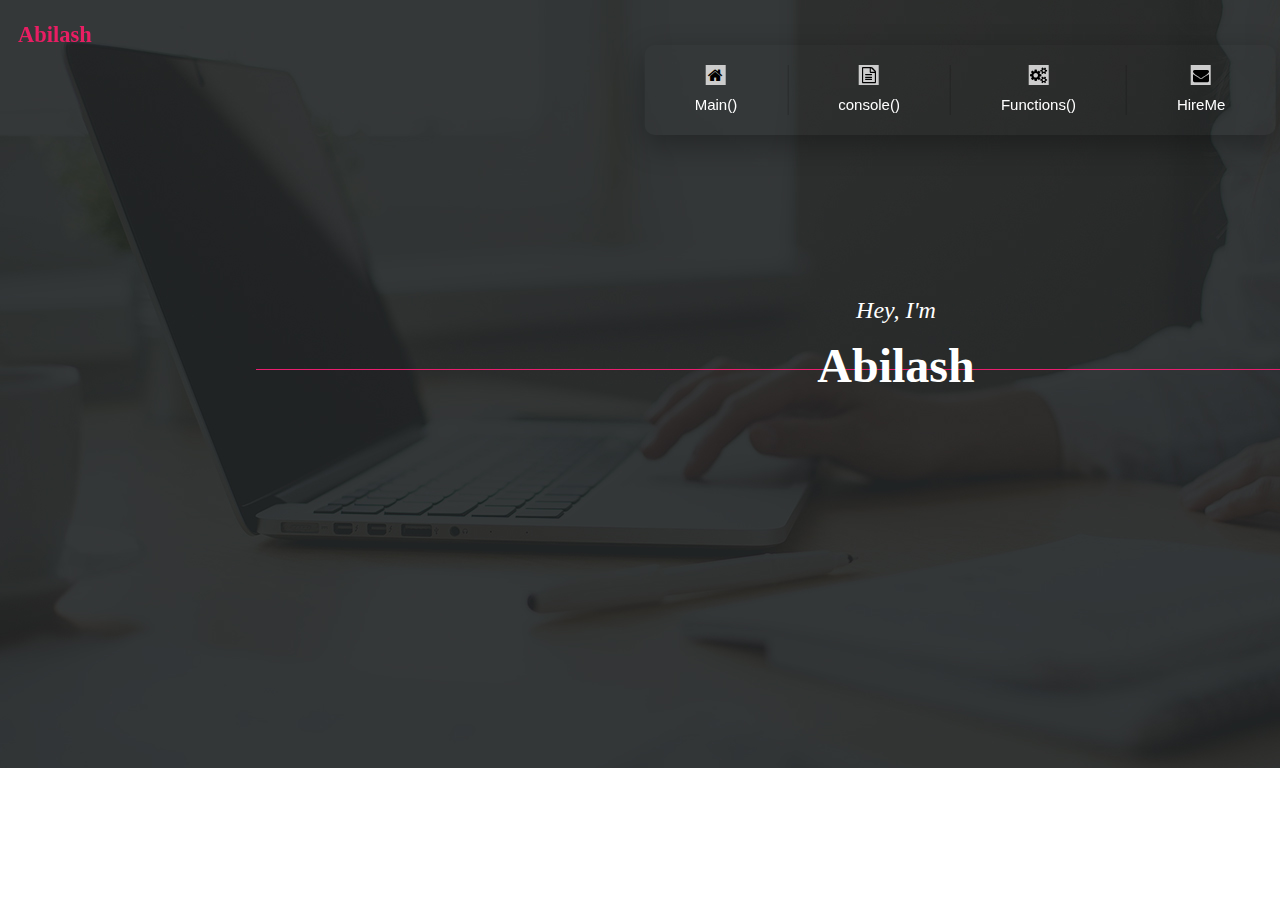
<file: index.html>
<!DOCTYPE html>
<html lang="en">
<head>
    <meta charset="UTF-8">
    <meta name="Abilash" content="width=device-width, initial-scale=1.0">
    <title>Abilash | Welcome </title>
    <link href="https://cdn.jsdelivr.net/npm/bootstrap@5.0.0-beta1/dist/css/bootstrap.min.css" rel="stylesheet" integrity="sha384-giJF6kkoqNQ00vy+HMDP7azOuL0xtbfIcaT9wjKHr8RbDVddVHyTfAAsrekwKmP1" crossorigin="anonymous">
    <link rel="icon" href="A Logo.png" type="image/gif" sizes="16x16">
    <link rel="stylesheet" href="styles.css">
    <link rel="stylesheet" href="https://stackpath.bootstrapcdn.com/font-awesome/4.7.0/css/font-awesome.min.css" integrity="sha384-wvfXpqpZZVQGK6TAh5PVlGOfQNHSoD2xbE+QkPxCAFlNEevoEH3Sl0sibVcOQVnN" crossorigin="anonymous">
</head>
<body>
    <header>
      <div class="container">
          <div class="row">
              <div class="col-md-6">
                <h2>Abilash</h2>
              </div>
              <div class="col-md-6">
                <ul>
                    <li>
                        <a href="index.html">
                            <div class="icon">
                                <i class="fa fa-home" aria-hidden="true"></i>
                                <i class="fa fa-home" aria-hidden="true"></i>
                            </div> 
                            <div class="name"><span data-text="Main()">
                                Main()</span>
                            </div>
                        </a>
                    </li>
                    <li>
                        <a href="about.html">
                            <div class="icon">
                                <i class="fa fa-file-text-o" aria-hidden="true"></i>
                                <i class="fa fa-file-text-o" aria-hidden="true"></i>
                            </div> 
                            <div class="name"><span data-text="console()">
                                console()</span>
                            </div>
                        </a>
                    </li>
                    <li>
                        <a href="services.html">
                            <div class="icon">
                                <i class="fa fa-cogs" aria-hidden="true"></i>
                                <i class="fa fa-cogs" aria-hidden="true"></i>
                            </div> 
                            <div class="name"><span data-text="Functions()">
                                Functions()</span>
                            </div>
                        </a>
                    </li>
                    <li>
                        <a href="contact.html">
                            <div class="icon">
                                <i class="fa fa-envelope" aria-hidden="true"></i>
                                <i class="fa fa-envelope" aria-hidden="true"></i>
                            </div> 
                            <div class="name"><span data-text="HireMe">
                                HireMe</span>
                            </div>
                        </a>
                    </li>
                </ul> 
            </div>
          </div>
      </div>
      <section id="home">
          <div class=" col-md-12 lobby">
              <div class="row">
                <p><i>Hey, I'm</i></p>
                <h1><span>Abilash</span></h1>
              </div>
          </div>
      </section>
    </header>
    

    <script src="https://cdn.jsdelivr.net/npm/bootstrap@5.0.0-beta1/dist/js/bootstrap.bundle.min.js" integrity="sha384-ygbV9kiqUc6oa4msXn9868pTtWMgiQaeYH7/t7LECLbyPA2x65Kgf80OJFdroafW" crossorigin="anonymous"></script>
</body>
</html>
</file>
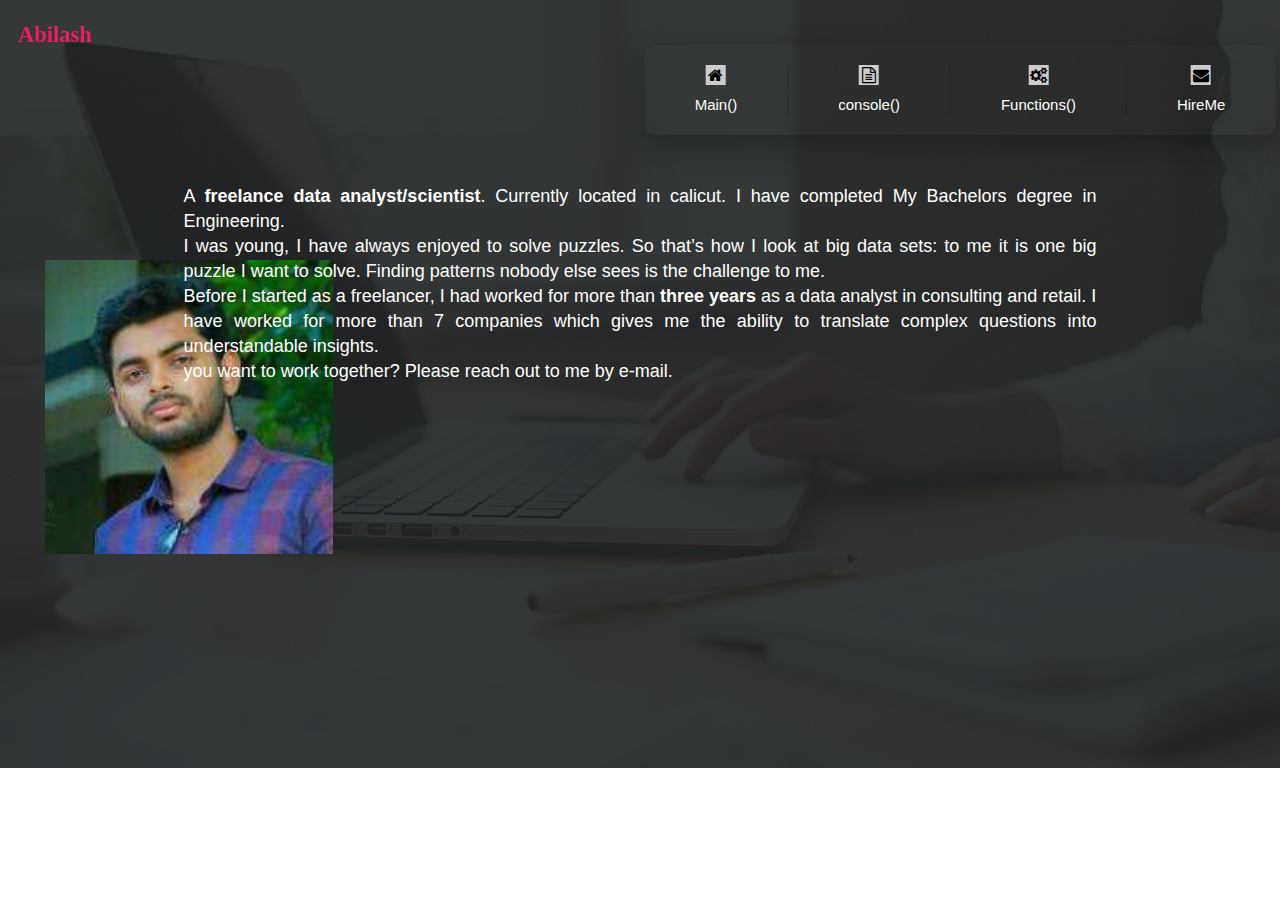
<file: about.html>
<!DOCTYPE html>
<html lang="en">
<head>
    <meta charset="UTF-8">
    <meta name="Abilash" content="width=device-width, initial-scale=1.0">
    <title>Abilash | ABOUT </title>
    <link href="https://cdn.jsdelivr.net/npm/bootstrap@5.0.0-beta1/dist/css/bootstrap.min.css" rel="stylesheet" integrity="sha384-giJF6kkoqNQ00vy+HMDP7azOuL0xtbfIcaT9wjKHr8RbDVddVHyTfAAsrekwKmP1" crossorigin="anonymous">
    <link rel="icon" href="maxresdefault.jpg" type="image/gif" sizes="16x16">
    <link rel="stylesheet" href="styles.css">
    <link rel="stylesheet" href="https://stackpath.bootstrapcdn.com/font-awesome/4.7.0/css/font-awesome.min.css" integrity="sha384-wvfXpqpZZVQGK6TAh5PVlGOfQNHSoD2xbE+QkPxCAFlNEevoEH3Sl0sibVcOQVnN" crossorigin="anonymous">
</head>
<body>
    <header>
        <div class="container">
            <div class="row">
                <div class="col-md-6">
                  <h2>Abilash</h2>
                </div>
                <div class="col-md-6">
                  <ul>
                      <li>
                          <a href="index.html">
                              <div class="icon">
                                  <i class="fa fa-home" aria-hidden="true"></i>
                                  <i class="fa fa-home" aria-hidden="true"></i>
                              </div> 
                              <div class="name"><span data-text="Main()">
                                  Main()</span>
                              </div>
                          </a>
                      </li>
                      <li>
                          <a href="about.html">
                              <div class="icon">
                                  <i class="fa fa-file-text-o" aria-hidden="true"></i>
                                  <i class="fa fa-file-text-o" aria-hidden="true"></i>
                              </div> 
                              <div class="name"><span data-text="console()">
                                  console()</span>
                              </div>
                          </a>
                      </li>
                      <li>
                          <a href="services.html">
                              <div class="icon">
                                  <i class="fa fa-cogs" aria-hidden="true"></i>
                                  <i class="fa fa-cogs" aria-hidden="true"></i>
                              </div> 
                              <div class="name"><span data-text="Functions()">
                                  Functions()</span>
                              </div>
                          </a>
                      </li>
                      <li>
                          <a href="contact.html">
                              <div class="icon">
                                  <i class="fa fa-envelope" aria-hidden="true"></i>
                                  <i class="fa fa-envelope" aria-hidden="true"></i>
                              </div> 
                              <div class="name"><span data-text="HireMe">
                                  HireMe</span>
                              </div>
                          </a>
                      </li>
                  </ul> 
              </div>
            </div>
        </div>
      </header>
      <section class="p-4">
        <div class="container">
            <div class="row align-items-center">
                <div class="col-md-8">
                    <p>A <strong>freelance data analyst/scientist</strong>. Currently located in calicut. I have completed My Bachelors degree in Engineering.<br>I was young, I have always enjoyed to solve puzzles. So that’s how I look at big data sets: to me it is one big puzzle I want to solve. Finding patterns nobody else sees is the challenge to me.<br>Before I started as a freelancer, I had worked for more than <strong>three years</strong> as a data analyst in consulting and retail. I have worked for more than 7 companies which gives me the ability to translate complex questions into understandable insights.<br>you want to work together? Please reach out to me by e-mail.</p>
                </div>
                <div class="col-md-4">
                    <img src="idpic.jpg" alt="error" class="img-fluid rounded" style="float: right;" width="45%" height="50%">
                </div>
            </div>
        </div>
    </section>
    <script src="https://cdn.jsdelivr.net/npm/bootstrap@5.0.0-beta1/dist/js/bootstrap.bundle.min.js" integrity="sha384-ygbV9kiqUc6oa4msXn9868pTtWMgiQaeYH7/t7LECLbyPA2x65Kgf80OJFdroafW" crossorigin="anonymous"></script>
</body>
</html>
</file>
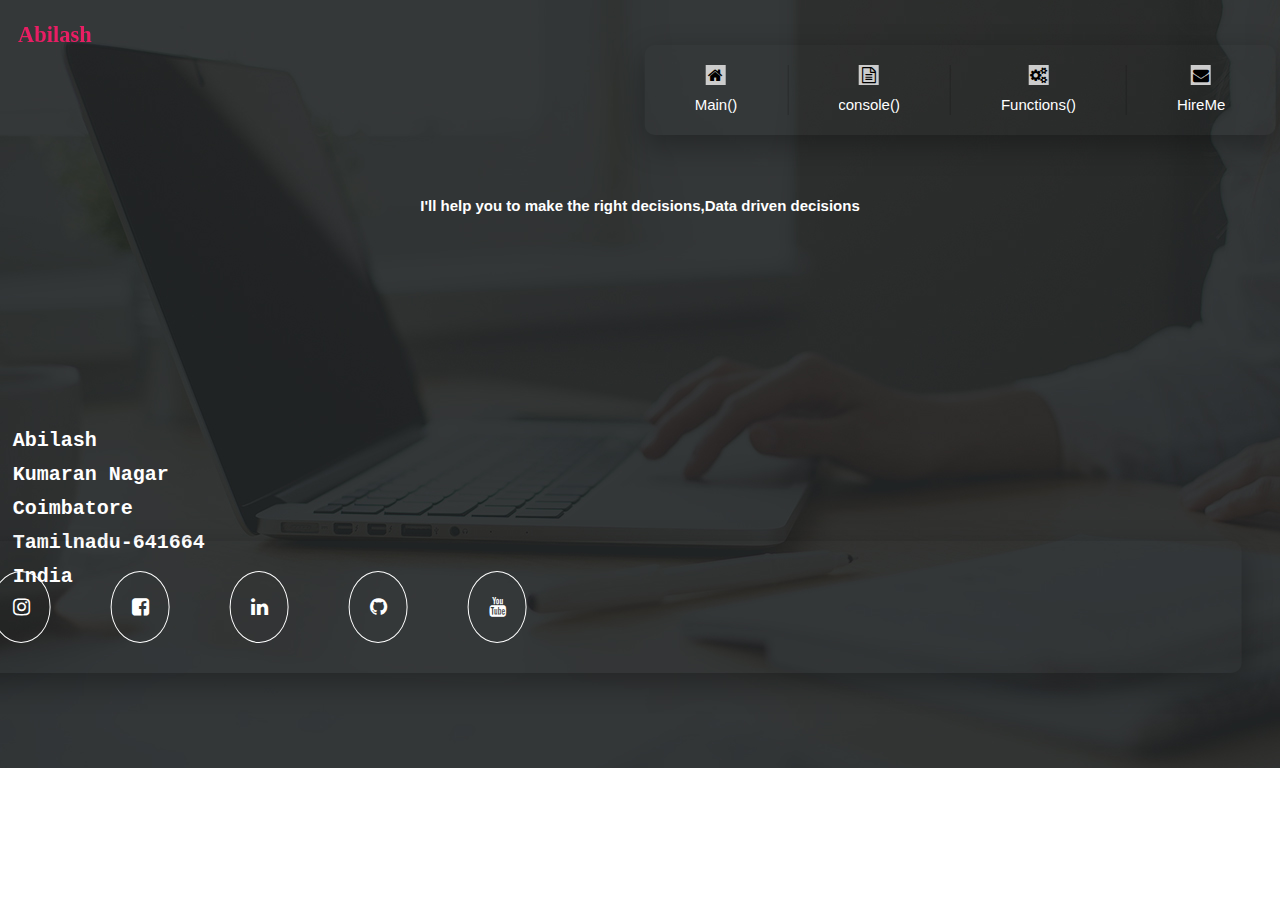
<file: contact.html>
<!DOCTYPE html>
<html lang="en">
<head>
    <meta charset="UTF-8">
    <meta name="Abilash" content="width=device-width, initial-scale=1.0">
    <title>Abilash | CONTACT </title>
    <link href="https://cdn.jsdelivr.net/npm/bootstrap@5.0.0-beta1/dist/css/bootstrap.min.css" rel="stylesheet" integrity="sha384-giJF6kkoqNQ00vy+HMDP7azOuL0xtbfIcaT9wjKHr8RbDVddVHyTfAAsrekwKmP1" crossorigin="anonymous">
    <link rel="icon" href="maxresdefault.jpg" type="image/gif" sizes="16x16">
    <link rel="stylesheet" href="styles.css">
    <link rel="stylesheet" href="https://stackpath.bootstrapcdn.com/font-awesome/4.7.0/css/font-awesome.min.css" integrity="sha384-wvfXpqpZZVQGK6TAh5PVlGOfQNHSoD2xbE+QkPxCAFlNEevoEH3Sl0sibVcOQVnN" crossorigin="anonymous">
</head>
<body> <header>
    <div class="container">
        <div class="row">
            <div class="col-md-6">
              <h2>Abilash</h2>
            </div>
            <div class="col-md-6">
              <ul>
                  <li>
                      <a href="index.html">
                          <div class="icon">
                              <i class="fa fa-home" aria-hidden="true"></i>
                              <i class="fa fa-home" aria-hidden="true"></i>
                          </div> 
                          <div class="name"><span data-text="Main()">
                              Main()</span>
                          </div>
                      </a>
                  </li>
                  <li>
                      <a href="about.html">
                          <div class="icon">
                              <i class="fa fa-file-text-o" aria-hidden="true"></i>
                              <i class="fa fa-file-text-o" aria-hidden="true"></i>
                          </div> 
                          <div class="name"><span data-text="console()">
                              console()</span>
                          </div>
                      </a>
                  </li>
                  <li>
                      <a href="services.html">
                          <div class="icon">
                              <i class="fa fa-cogs" aria-hidden="true"></i>
                              <i class="fa fa-cogs" aria-hidden="true"></i>
                          </div> 
                          <div class="name"><span data-text="Functions()">
                              Functions()</span>
                          </div>
                      </a>
                  </li>
                  <li>
                      <a href="contact.html">
                          <div class="icon">
                              <i class="fa fa-envelope" aria-hidden="true"></i>
                              <i class="fa fa-envelope" aria-hidden="true"></i>
                          </div> 
                          <div class="name"><span data-text="HireMe">
                              HireMe</span>
                          </div>
                      </a>
                  </li>
              </ul> 
          </div>
        </div>
    </div>
  </header>
    <section>
        <div class="container">
            <div class="row align-items-center">
                <div class="col-md-12">
                    <h4>I'll help you to make the right decisions,Data driven decisions</h4>
                </div>
            </div>
        </div>
    </section>
    <section>
        <div class="container">
            <div class="row">
                <div class="col-md-6">
                    <h3>Abilash <br>Kumaran Nagar <br>Coimbatore <br>Tamilnadu-641664 <br>India</h3>
                </div>
                <div class="col-md-6 media">
                    <ul>
                        <li><i class="fa fa-instagram" aria-hidden="true"></i></li>
                        <li><i class="fa fa-facebook-square" aria-hidden="true"></i></li>
                        <li><i class="fa fa-linkedin" aria-hidden="true"></i></li>
                        <li><i class="fa fa-github" aria-hidden="true"></i></li>
                        <li><i class="fa fa-youtube" aria-hidden="true"></i></li>
                    </ul>
                </div>
            </div>
        </div>
    </section>
    <script src="https://cdn.jsdelivr.net/npm/bootstrap@5.0.0-beta1/dist/js/bootstrap.bundle.min.js" integrity="sha384-ygbV9kiqUc6oa4msXn9868pTtWMgiQaeYH7/t7LECLbyPA2x65Kgf80OJFdroafW" crossorigin="anonymous"></script>
</body>
</html>
</file>
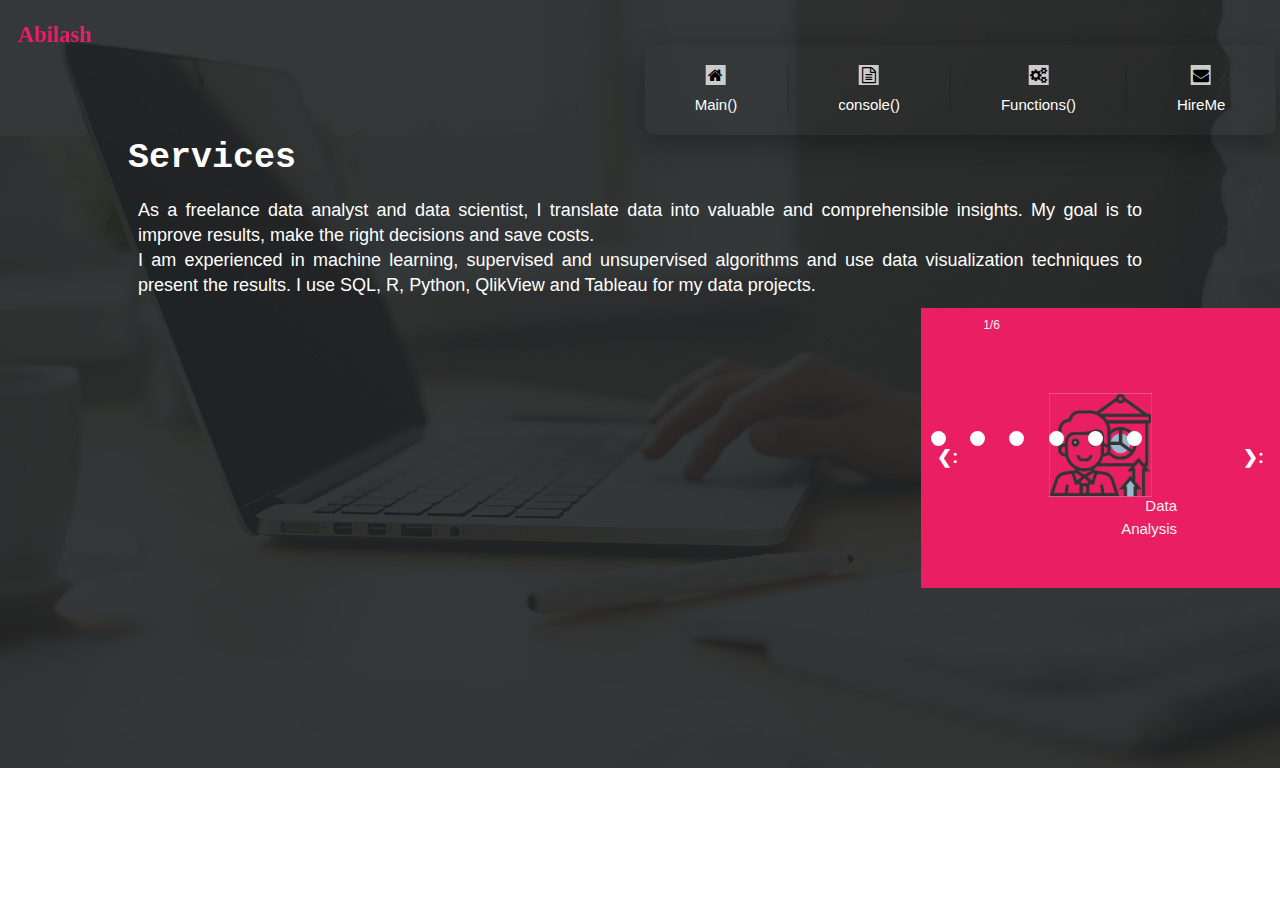
<file: services.html>
<!DOCTYPE html>
<html lang="en">
<head>
    <meta charset="UTF-8">
    <meta name="Abilash" content="width=device-width, initial-scale=1.0">
    <title>Abilash | SERVICES </title>
    <link href="https://cdn.jsdelivr.net/npm/bootstrap@5.0.0-beta1/dist/css/bootstrap.min.css" rel="stylesheet" integrity="sha384-giJF6kkoqNQ00vy+HMDP7azOuL0xtbfIcaT9wjKHr8RbDVddVHyTfAAsrekwKmP1" crossorigin="anonymous">
    <link rel="icon" href="maxresdefault.jpg" type="image/gif" sizes="16x16">
    <link rel="stylesheet" href="styles.css">
    <link rel="stylesheet" href="https://stackpath.bootstrapcdn.com/font-awesome/4.7.0/css/font-awesome.min.css" integrity="sha384-wvfXpqpZZVQGK6TAh5PVlGOfQNHSoD2xbE+QkPxCAFlNEevoEH3Sl0sibVcOQVnN" crossorigin="anonymous">
</head>
<body> <header>
    <div class="container">
        <div class="row">
            <div class="col-md-6">
              <h2>Abilash</h2>
            </div>
            <div class="col-md-6">
              <ul>
                  <li>
                      <a href="index.html">
                          <div class="icon">
                              <i class="fa fa-home" aria-hidden="true"></i>
                              <i class="fa fa-home" aria-hidden="true"></i>
                          </div> 
                          <div class="name"><span data-text="Main()">
                              Main()</span>
                          </div>
                      </a>
                  </li>
                  <li>
                      <a href="about.html">
                          <div class="icon">
                              <i class="fa fa-file-text-o" aria-hidden="true"></i>
                              <i class="fa fa-file-text-o" aria-hidden="true"></i>
                          </div> 
                          <div class="name"><span data-text="console()">
                              console()</span>
                          </div>
                      </a>
                  </li>
                  <li>
                      <a href="services.html">
                          <div class="icon">
                              <i class="fa fa-cogs" aria-hidden="true"></i>
                              <i class="fa fa-cogs" aria-hidden="true"></i>
                          </div> 
                          <div class="name"><span data-text="Functions()">
                              Functions()</span>
                          </div>
                      </a>
                  </li>
                  <li>
                      <a href="contact.html">
                          <div class="icon">
                              <i class="fa fa-envelope" aria-hidden="true"></i>
                              <i class="fa fa-envelope" aria-hidden="true"></i>
                          </div> 
                          <div class="name"><span data-text="HireMe">
                              HireMe</span>
                          </div>
                      </a>
                  </li>
              </ul> 
          </div>
        </div>
    </div>
  </header>
    <section id="service">
        <div class="container">
            <div class="row align-items-center">
                <div class="col-md-6" style="float: left;">
                    <h2>Services</h2>
                    <p>As a freelance data analyst and data scientist, I translate data into valuable and comprehensible insights. My goal is to improve results, make the right decisions and save costs. <br>I am experienced in machine learning, supervised and unsupervised algorithms and use data visualization techniques to present the results. I use SQL, R, Python, QlikView and Tableau for my data projects.</p>
                </div>
                <div class="col-md-6" style="float: right;" >
                    <div class="slideshow-container">
                        <div class="mySlides fade">
                            <div class="numberText">1/6</div>
                            <img src="Business-person-chart.png" alt="Loading..." width="40%">
                            <div class="text">Data Analysis</div>
                        </div>
                        <div class="mySlides fade">
                            <div class="numberText">2/6</div>
                            <img src="Business-person-presentation.png" alt="Loading..." width="40%">
                            <div class="text">Advice and coaching projects</div>
                        </div>
                        <div class="mySlides fade">
                            <div class="numberText">3/6</div>
                            <img src="Business-person-loop.png" alt="Loading..." width="40%">
                            <div class="text">Data Analytics</div>
                        </div>
                        <div class="mySlides fade">
                            <div class="numberText">4/6</div>
                            <img src="Business-person-interactive.png" alt="Loading..." width="40%">
                            <div class="text">Interactive Infograpics</div>
                        </div>
                        <div class="mySlides fade">
                            <div class="numberText">5/6</div>
                            <img src="Business-dashboard.png" alt="Loading..." width="40%">
                            <div class="text">Dashboards</div>
                        </div>
                        <div class="mySlides fade">
                            <div class="numberText">6/6</div>
                            <img src="Business-website.png" alt="Loading..." width="40%">
                            <div class="text">Full Stack Web Developer</div>
                        </div>
                        <a class="prev" onclick="plusSlides(-1)">&#10094:</a>
                        <a class="next" onclick="plusSlides(1)">&#10095:</a>
                        <script>
                            var slideIndex = 0;
            showSlides();
            
            function showSlides() {
              var i;
              var slides = document.getElementsByClassName("mySlides");
              for (i = 0; i < slides.length; i++) {
                slides[i].style.display = "none";
              }
              slideIndex++;
              if (slideIndex > slides.length) {slideIndex = 1}
              slides[slideIndex-1].style.display = "block";
              setTimeout(showSlides, 2000); // Change image every 2 seconds
            }
                        </script>
                    </div>
                    <br>
                    <div style="text-align: center;">
                        <span class="dot" onclick="currentSlide(1)"></span>
                        <span class="dot" onclick="currentSlide(2)"></span>
                        <span class="dot" onclick="currentSlide(3)"></span>
                        <span class="dot" onclick="currentSlide(4)"></span>
                        <span class="dot" onclick="currentSlide(5)"></span>
                        <span class="dot" onclick="currentSlide(6)"></span>
                    </div>
                </div>
                </div>
            </div>
        </div>
    </section>
        
    
    <script src="https://cdn.jsdelivr.net/npm/bootstrap@5.0.0-beta1/dist/js/bootstrap.bundle.min.js" integrity="sha384-ygbV9kiqUc6oa4msXn9868pTtWMgiQaeYH7/t7LECLbyPA2x65Kgf80OJFdroafW" crossorigin="anonymous"></script>
</body>
</html>
</file>
<file: styles.css>
body {
    font: 15px/1.5 Helvetica, sans-serif;
    margin: 0;
    padding: 0;
    background:url(50-Beautiful-and-Minimalist-Presentation-Backgrounds-01.jpg) no-repeat;
    width: 100%;
}
/*navbar  */
header h2{
    margin: 0 auto 10px;
    padding: 18px;
    font-family: 'Brush Script MT', cursive;
    color: #e91e63;
    position: fixed;
    text-align: left;
}
ul{
    position: absolute;
    top: 10%;
    left: 75%;
    transform: translate(-50%,-50%);
    margin: 0;
    padding: 20px 0;
    display: flex;
    border-radius: 10px;
    box-shadow: 0 10px 30px rgba(0,0,0,.3);
}
ul li{
    list-style: none;
    text-align: center;
    display: block;
    border-right: 1px solid rgba(0,0,0,.2);
}
ul li:last-child{
    border-right: none;
} 
ul li a{
    text-decoration: none;
    padding: 0 50px;
    display: block;
}
ul li a .icon{
width: 20px;
height: 20px;
text-align: center;
background: #ccc;
overflow: hidden;
margin: 0 auto 10px;
}
ul li a .icon .fa{
    width: 100%;
    height: 100%;
    line-height: 18px;
    font-size: 16px;
    transition: 0.5s;
    color:#000 ;
}
ul li a .icon .fa:last-child{
    color: #e91e63;
}
ul li a:hover .icon .fa{
    transform: translateY(-100%);
}
ul li a .name{
    position: relative;
    height: 20px;
    width: 100%;
    display: block;
    overflow: hidden;
}
ul li a .name span{
    display: block;
    position: relative;
    color: #fff;
    font-size: 15px;
    line-height: 20px;
    transition: 0.5s;
}
ul li a .name span:before{
    content: attr(data-text);
    position: absolute;
    top: -100%;
    left: 0;
    width: 100%;
    height: 100%;
    color: #e91e63;
}
ul li a:hover .name span{
    transform: translateY(20px);
}
/*lobby*/
.lobby{
    width: 100%;
    margin: 0%;
    padding: 20%;
    text-align: center;
    color: #fff;
    font-family: Haettenschweiler;
    font-size: 24px;
    line-height: 60px;
    font-weight: lighter;
}
h1{
    width: 100%;
    text-align: center;
    border-bottom: 1px solid #e91e6f;
    line-height: 0.1em;
    margin: 10px 0 20px;
}
h1 span{
    background: local;
    padding: 0 10px;
}
.col-md-8 {
    margin: 0;
    padding: 12%;
    color: #fff;

}
.col-md-4 {
    margin: -24%;
    width: 50%;
    padding: 0%;
    text-align: center;

}
section h2{
    margin: 0;
    text-align:left;
    padding:0;
    color: #fff;
    line-height: 60px;
    font-family: Courier, monospace;
    font-size: 35px;
    
}
section .col-md-8 p{
    margin: 0;
    text-align: justify;
    padding: 30px;
    color: #fff;
    line-height: 25px;
    font-family: sans-serif;
    font-size: 18px;
}
.col-md-6 p{
    margin: 0;
    text-align: justify;
    padding: 10px;
    color: #fff;
    line-height: 25px;
    font-family: sans-serif;
    font-size: 18px;
}
#service{
    margin: 0 0;
    padding: 10%;
    align-content: center;
}
/*Slide show*/
.slideshow-container{
    margin: 0;
    padding: 0;
}
.mySlides{
    position: absolute;
    text-align: center;
    object-fit: cover;
    margin: 0 0;
    padding: 85px 50px;
    color: #fff;
    background-color: #e91e63;
    display: none; /*hide image by default*/
}
.prev, .next{
    cursor: pointer;
    position: absolute;
    top: 50%;
    width: auto;
    margin-top: -22px;
    padding: 16px;
    color: #fff;
    font-weight: bold;
    font-size: 18px;
    transition: 0.6s ease;
    border-radius: 0 3px 3px 0;
    user-select: none;
    text-align: center;
    text-decoration: none;
}
.next{
    right: 0;
    border-right: 3px 0 0 3px; /*positioning next button*/
}
.prev:hover, .next:hover{
    background-color: #e91e63(0, 0, 0, 0.8); /*hover*/
}
.text{
    color: #f2f2f2;
    font-size: 15px;
    padding: 40px 150px;
    position: absolute;              /* Caption text*/
    bottom: 8px;
    text-align: right;
}
.numberText{
    color: #f2f2f2;
    font-size: 12px;
    padding: 8px 12px;
    position: absolute;
    top: 0;
}
.dot{
    position: relative;
    cursor: pointer;
    height: 15px;
    width: 15px;
    margin: 100px 10px;
    background-color: #fff;
    border-radius: 50%;
    display: inline-block;
    transition: background-color 0.6s ease;  
}
.active, .dot:hover{
    background-color: #e91e63;
}
.fade{
    -webkit-animation-name: fade;
    -webkit-animation-duration: 1.5s;
    animation-name: fade;
    animation-duration: 1.5s;
}
@-webkit-keyframes fade{
    from {opacity: 0.4}
    to {opacity: 1}
}
@keyframes fade {
    from {opacity: 0.4;}
    to {opacity: 1;}
}

@media(max-width: 786px) {

    .logo {
          position: fixed;
          top: 0;
          margin-top: 16px;
    }

    nav ul {
          max-height: 0px;
          background: #000;
    }

    nav.black ul {
          background: #000;
    }

    .showing {
          max-height: 34em;
    }

    nav ul li {
          box-sizing: border-box;
          width: 100%;
          padding: 24px;
          text-align: center;
    }

    .menu-icon {
          display: block;
    }

}
.col-md-12 h4{
    margin: 0;
    padding: 16%;
    text-align: center;
    color: #fff;
    line-height: 2px;
}
.col-md-6 h3{
    margin: 0%;
    padding: 1%;
    text-align: left;
    color: #fff;
    font-family: 'Courier New';
    font-size: 20px;
    line-height: 34px;
}
.media ul{
    position:relative;
    top: 50%;
    left: 50%;
    transform: translate(-53%,-50%);
}
.media ul li{
    list-style: none;
    margin: 10px 30px;
    display: inline-block;
    font-size: 20px;
    padding: 20px 20px;
    color: #fff;
    border: 1px solid #fff;
    border-radius: 50%;
    transition: .5s;
}
.media ul li:hover{
    color: #e91e63;
    border: 1px solid #e91e63;
    transition: .5s;
}
@media(max-width: 768px){
    header .col-md-6{
        float: none;
        text-align: center;
        width: 100%;
    }
    .col-md-4{
        width: 100%;
        align-content: center;
        padding-top: 10%;
    }
    .col-md-8{
        line-height: 1px;
    }
    #services h2{
        float: none;
        width: 100%;
        text-align: center;
        padding-top: 50px;
    }
    .mySlides{
        float: none;
        text-align: center;
        width: 100%;
        padding: 30px 30px;
        line-height: 1px;
    }
    .col-md-12 h4{
        float: none;
        text-align: center;
        width: 100%;
        position: relative;
        line-height: 20px;
    }
    header .col-md-6 ul{
        display: block;
        text-align: right;
        padding-top: 140px;
        margin-left: 100px;
    }
    
}
</file>
